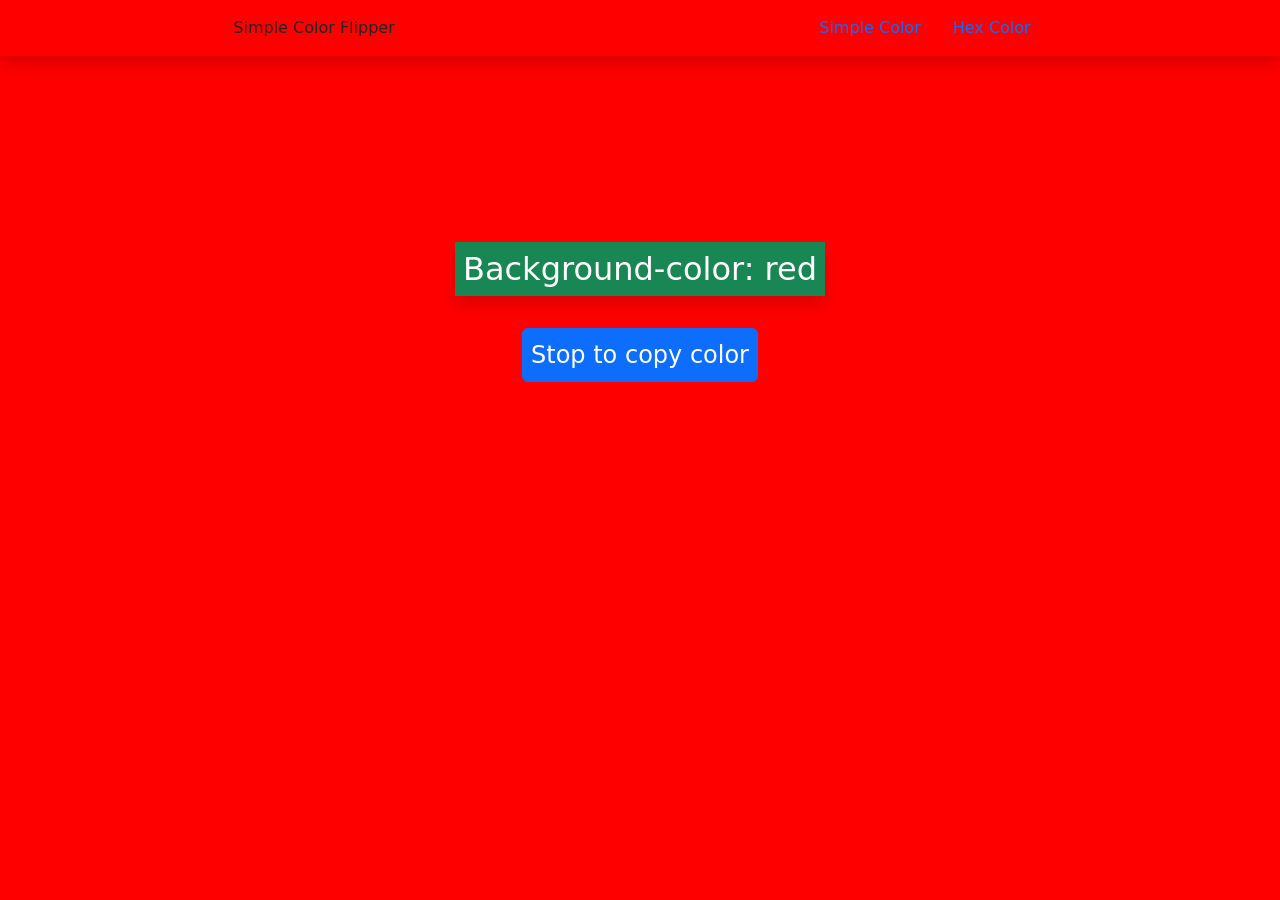
<file: index.html>
<!DOCTYPE html>
<html lang="en">
  <head>
    <meta charset="UTF-8" />
    <meta http-equiv="X-UA-Compatible" content="IE=edge" />
    <meta name="viewport" content="width=device-width, initial-scale=1.0" />
    <title>JavaScript Projects</title>
    <link rel="stylesheet" href="style.css">
    <link
      rel="stylesheet"
      href="https://cdn.jsdelivr.net/npm/bootstrap@5.2.3/dist/css/bootstrap.min.css"
    />

  </head>
  <body onload="colorFlipper();">
    <div class="container-fluid shadow">
      <div class="container col-md-8">
        <div class="navbar text-center">
          <a href="index.html" class="nav-link">Simple Color Flipper</a>
          <ul class="nav">
            <li class="nav-item">
              <a href="index.html" class="nav-link">Simple Color</a>
            </li>
            <li class="nav-item">
              <a href="hex.html" class="nav-link">Hex Color</a>
            </li>
          </ul>
        </div>
      </div>
    </div>

    <div class="container d-flex align-items-center justify-content-center cent">
      <div class="row">
        <div class="col-md">
          <div>
            <h2 class="shadow bg-success text-white p-2">
              Background-color: <span id="color">White</span>
            </h2>
            <center>
              <button class="btn btn-primary text-white p-2 mt-4 fs-4" id="btn">Stop to copy color</button>
            </center>
          </div>
        </div>
    </div>
    <script src="https://cdn.jsdelivr.net/npm/bootstrap@5.2.3/dist/js/bootstrap.bundle.min.js"></script>
    <script src="assets/index.js"></script>
  </body>
</html>
</file>
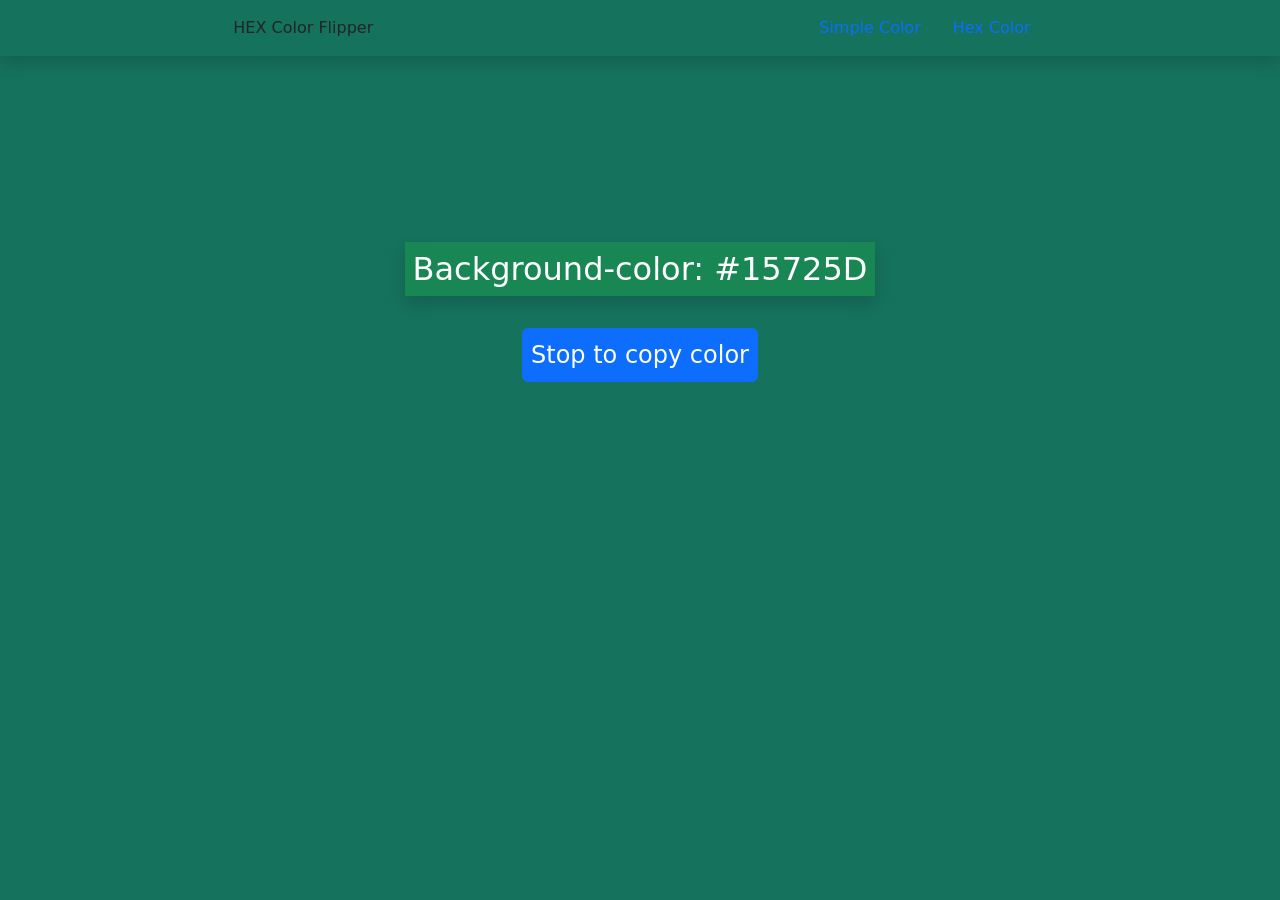
<file: hex.html>
<!DOCTYPE html>
<html lang="en">
  <head>
    <meta charset="UTF-8" />
    <meta http-equiv="X-UA-Compatible" content="IE=edge" />
    <meta name="viewport" content="width=device-width, initial-scale=1.0" />
    <title>JavaScript Projects</title>
    <link rel="stylesheet" href="style.css">
    <link
      rel="stylesheet"
      href="https://cdn.jsdelivr.net/npm/bootstrap@5.2.3/dist/css/bootstrap.min.css"
    />

    <style>
      
    </style>
  </head>
  <body onload="colorFlipperHex();">
    <div class="container-fluid shadow">
      <div class="container col-md-8">
        <div class="navbar text-center">
          <a href="hex.html" class="nav-link">HEX Color Flipper</a>
          <ul class="nav">
            <li class="nav-item">
              <a href="index.html" class="nav-link">Simple Color</a>
            </li>
            <li class="nav-item">
              <a href="hex.html" class="nav-link">Hex Color</a>
            </li>
          </ul>
        </div>
      </div>
    </div>

    <div class="container d-flex align-items-center justify-content-center cent">
      <div class="row">
        <div class="col-md">
          <div>
            <h2 class="shadow bg-success text-white p-2">
              Background-color: <span id="colorhEX">#ffffff</span>
            </h2>
            <center>
              <button class="btn btn-primary text-white p-2 mt-4 fs-4" id="btnHEX">Stop to copy color</button>
            </center>
          </div>
        </div>
    </div>
    <script src="https://cdn.jsdelivr.net/npm/bootstrap@5.2.3/dist/js/bootstrap.bundle.min.js"></script>
    <script src="assets/hex.js"></script>
  </body>
</html>
</file>
<file: style.css>
.cent{
  min-height: 40vw;
  box-sizing: border-box;
}

@media screen and (max-width:778px){
  .cent{
    min-height: 90vw;
  }
}
</file>
